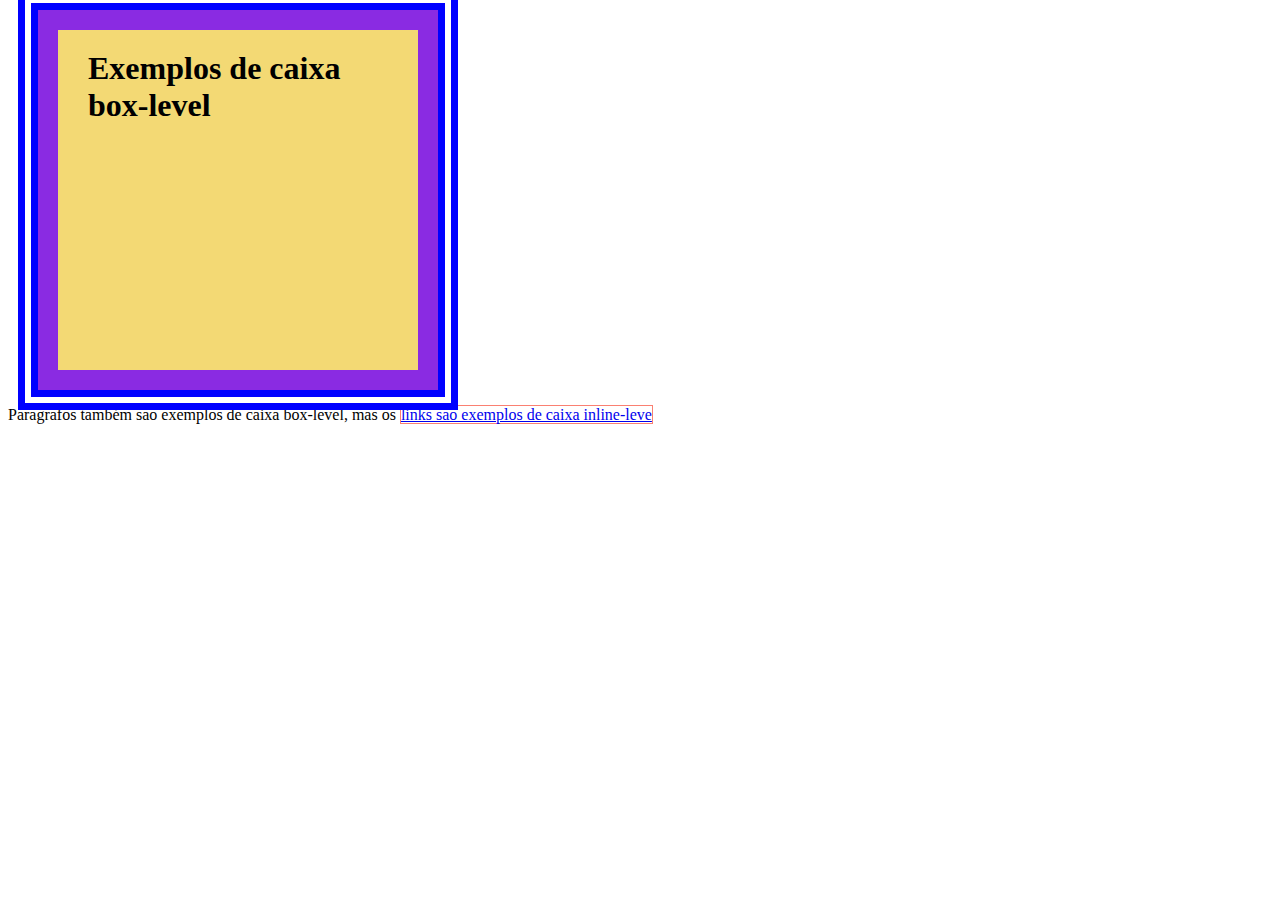
<file: EXERCICIOS/exercicios-HTML-CSS/EX20/EX21/index.html>
<!DOCTYPE html>
<html lang="pt-br">

<head>
    <meta charset="UTF-8">
    <meta name="viewport" content="width=device-width, initial-scale=1.0">
    <title>Modelo de caixa</title>
    <style>
        h1 {
            background-color: rgba(235, 192, 21, 0.597);
            height: 300px;
            width: 300px;
            border: 20px solid blueviolet;
            padding: 20px 30px;
            margin: 10px 30px;
            outline: 20px double blue;
        }

        a {

            border: .5px solid salmon;

        }
    </style>
</head>

<body>
    <h1>Exemplos de caixa box-level</h1>
    <p>Paragrafos também sāo exemplos de caixa box-level, mas os <a href="@">links sao exemplos de caixa inline-leve</a>
    </p>
</body>

</html>
</file>
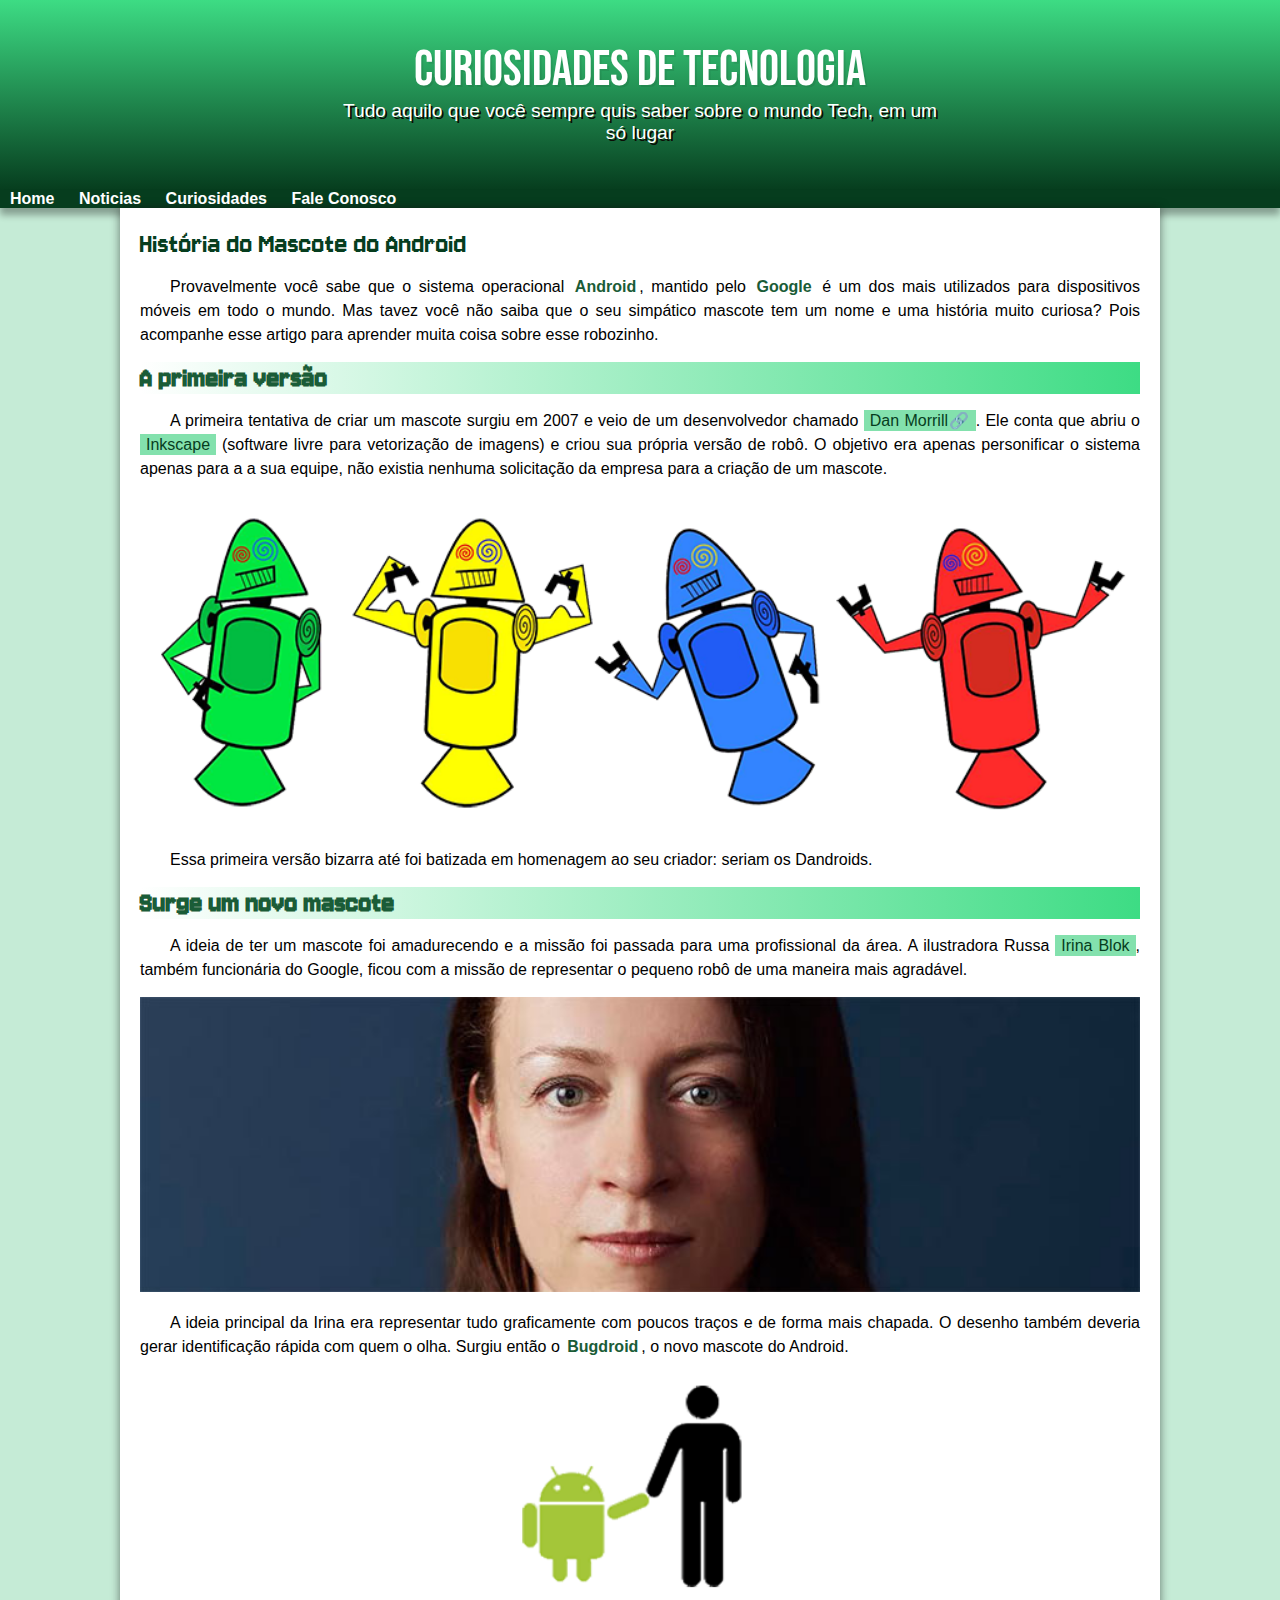
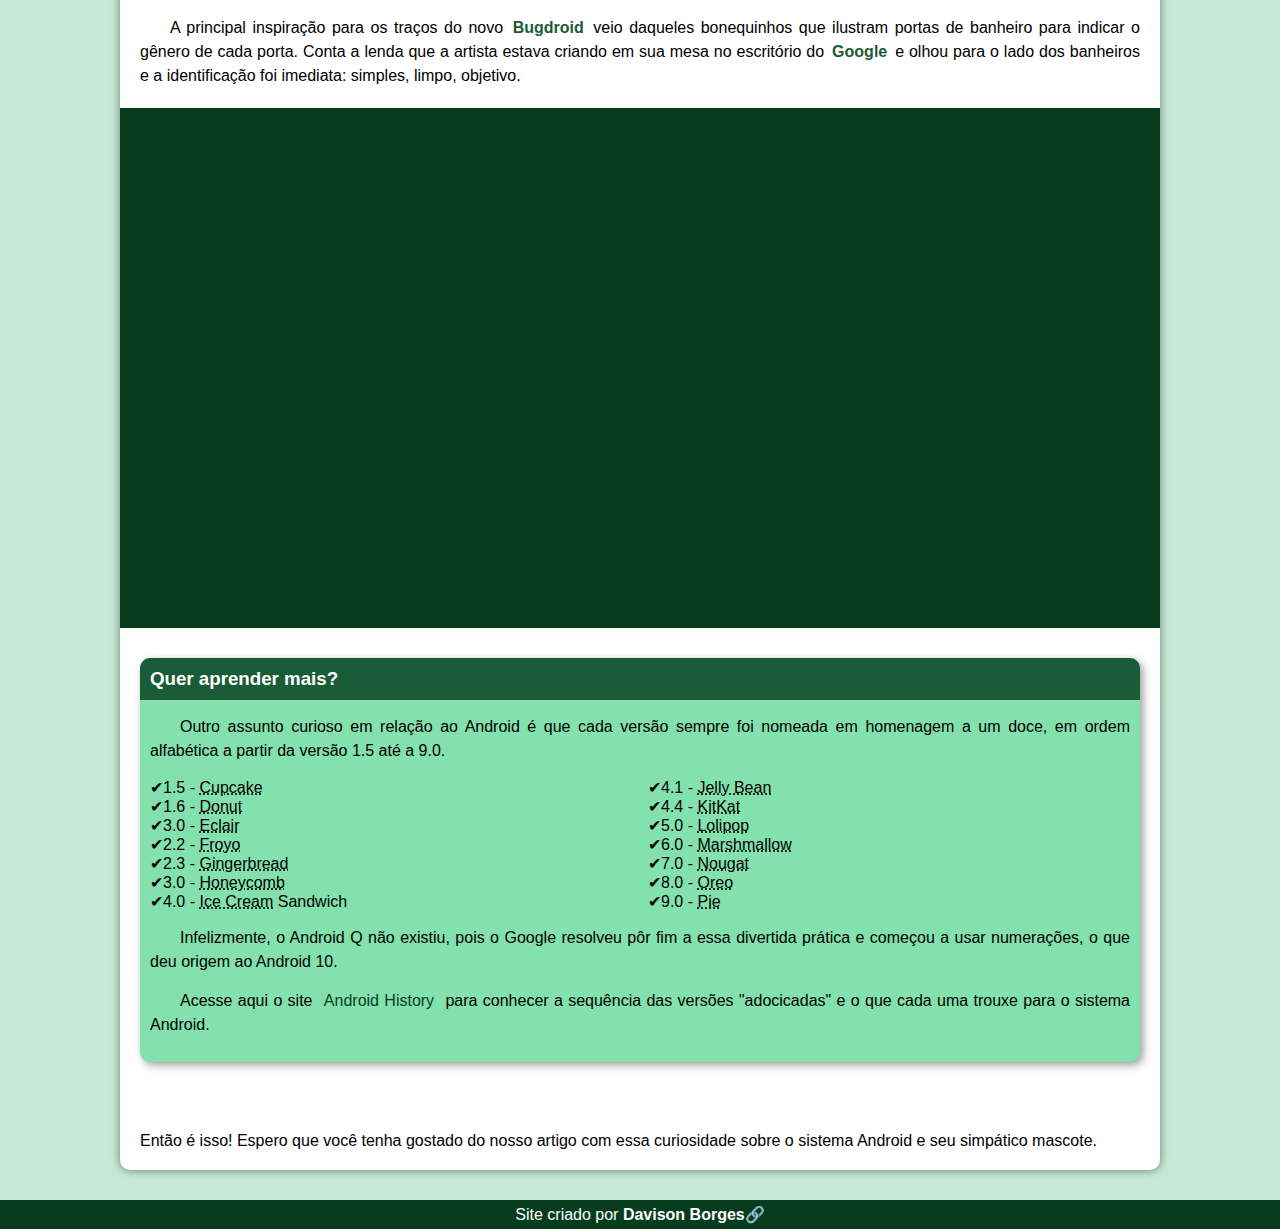
<file: SITE-ANDROID/android.html>
<!DOCTYPE html>
<html lang="pt-br">

<head>
    <meta charset="UTF-8">
    <meta name="viewport" content="width=device-width, initial-scale=1.0">
    <title>COMO SURGIU O MASCOTE DO ANDROID</title>
    <link rel="shortcut icon" href="imagens/favicon.ico" type="image/x-icon">
    <link rel="stylesheet" href="estilo/style.css">
</head>

<body>
    <header>
        <h1>Curiosidades de Tecnologia</h1>
        <p>Tudo aquilo que você sempre quis saber sobre o mundo Tech, em um só lugar</p>
    </header>
    <nav>
        <a href="#">Home</a>
        <a href="#">Noticias</a>
        <a href="#">Curiosidades</a>
        <a href="#">Fale Conosco</a>
    </nav>
    <main>
        <article>
            <h1>História do Mascote do Android</h1>

            <p>
                Provavelmente você sabe que o sistema operacional <strong>Android</strong>, mantido pelo <strong>Google</strong> é um dos mais utilizados
                para
                dispositivos móveis em todo o mundo. Mas tavez você não saiba que o seu simpático mascote tem um nome e
                uma
                história muito curiosa? Pois acompanhe esse artigo para aprender muita coisa sobre esse robozinho.
            </p>

            <h2>A primeira versão</h2>

            <p>
                A primeira tentativa de criar um mascote surgiu em 2007 e veio de um desenvolvedor chamado <a href="https://www.tecmundo.com.br/android/46241-android-a-historia-da-logo-do-robozinho-mais-famoso-do-mundo-ilustracao-.htm" target="_blank" class="externo">Dan Morrill</a>.
                Ele
                conta que abriu o <a href="https://inkscape.org/pt-br/" target="_blank">Inkscape</a> (software livre para vetorização de imagens) e criou sua própria versão de
                robô.
                O objetivo era apenas personificar o sistema apenas para a a sua equipe, não existia nenhuma solicitação
                da
                empresa para a criação de um mascote.
            </p>

            <picture>
                <source media="(max-width: 824px)" srcset="imagens/dan-droids-pq.png">
                <img src="imagens/dan-droids.png" alt="Primeiro mascote do android"></picture>

            <p>Essa primeira versão bizarra até foi batizada em homenagem ao seu criador: seriam os Dandroids.</p>

            <h2>Surge um novo mascote</h2>

            <p>
                A ideia de ter um mascote foi amadurecendo e a missão foi passada para uma profissional da área. A
                ilustradora Russa <a href="https://www.irinablok.com/" target="_blank">Irina Blok</a>, também funcionária do Google, ficou com a missão de representar o pequeno
                robô
                de uma maneira mais agradável.
            </p>

            <picture>
                <source media="(max-width: 824px)" srcset="imagens/irina-blok-pq.jpg">
                <img src="imagens/irina-blok.jpg" alt="Irina Block, criadora do bug do Bugdroid"></picture>

            <p>
                A ideia principal da Irina era representar tudo graficamente com poucos traços e de forma mais chapada.
                O
                desenho também deveria gerar identificação rápida com quem o olha. Surgiu então o <strong>Bugdroid</strong>, o novo
                mascote
                do Android.
            </p>
            <img src="imagens/bugdroid.png" 
            class="pequena"
            alt="Bugdroid">
            <p>
                A principal inspiração para os traços do novo <strong>Bugdroid</strong> veio daqueles bonequinhos que ilustram portas de
                banheiro para indicar o gênero de cada porta. Conta a lenda que a artista estava criando em sua mesa no
                escritório do <strong>Google</strong> e olhou para o lado dos banheiros e a identificação foi imediata: simples, limpo,
                objetivo.
            </p>

            <div class="video">
                <iframe width="560" height="315" src="https://www.youtube.com/embed/l2UDgpLz20M?si=R0W_gEyGCJnkkqML"
                    title="YouTube video player" frameborder="0"
                    allow="accelerometer; autoplay; clipboard-write; encrypted-media; gyroscope; picture-in-picture; web-share"
                    referrerpolicy="strict-origin-when-cross-origin" allowfullscreen></iframe>
            </div>
            <aside>
                <h3>Quer aprender mais?</h3>
                <p>
                    Outro assunto curioso em relação ao Android é que cada versão sempre foi nomeada em homenagem a um
                    doce,
                    em
                    ordem alfabética a partir da versão 1.5 até a 9.0.
                </p>
                <ul>
                    <li>1.5 - <abbr title="Bolo de pote">Cupcake</abbr></li>
                    <li>1.6 - <abbr title="Rosquinha">Donut</abbr></li>
                    <li>3.0 - <abbr title="Bomba">Eclair</abbr></li>
                    <li>2.2 - <abbr title="Yougurte Congelado">Froyo</abbr></li>
                    <li>2.3 - <abbr title="Biscoite de Gengibre">Gingerbread</abbr></li>
                    <li>3.0 - <abbr title="Favo de Mel">Honeycomb</abbr></li>
                    <li>4.0 - <abbr title="Sanduiche de Sorvete">Ice Cream</abbr> Sandwich</li>
                    <li>4.1 - <abbr title="Jujuba">Jelly Bean</abbr></li>
                    <li>4.4 - <abbr title="Kitkat">KitKat</abbr></li>
                    <li>5.0 - <abbr title="Pirulito">Lolipop</abbr></li>
                    <li>6.0 - <abbr title="Marshmallow">Marshmallow</abbr></li>
                    <li>7.0 - <abbr title="Torrone">Nougat</abbr></li>
                    <li>8.0 - <abbr title="Oreo">Oreo</abbr></li>
                    <li>9.0 - <abbr title="Torta">Pie</abbr></li>
                </ul>
                <p>
                    Infelizmente, o Android Q não existiu, pois o Google resolveu pôr fim a essa divertida prática e
                    começou
                    a
                    usar numerações, o que deu origem ao Android 10.
                </p>
                <p>
                    Acesse aqui o site <a href="https://www.geeksforgeeks.org/history-of-android/" target="_blank">Android History </a> para conhecer a sequência das versões "adocicadas" e o que cada
                    uma
                    trouxe para o sistema Android.
                </p>
            </aside>


            Então é isso! Espero que você tenha gostado do nosso artigo com essa curiosidade sobre o sistema Android e
            seu simpático mascote.
        </article>
    </main>
    <footer><p>Site criado por <a href="https://davisonhenrique.github.io/Meu-primeiro-Site/" target="_blank" class="externo">Davison Borges</a></p></footer>
    <script>
        alert('Minha primeira mensagem!')
        confirm('Esta gostando do curso?')
        prompt('Qual seu nome?')
    </script>
</body>
</html>
</file>
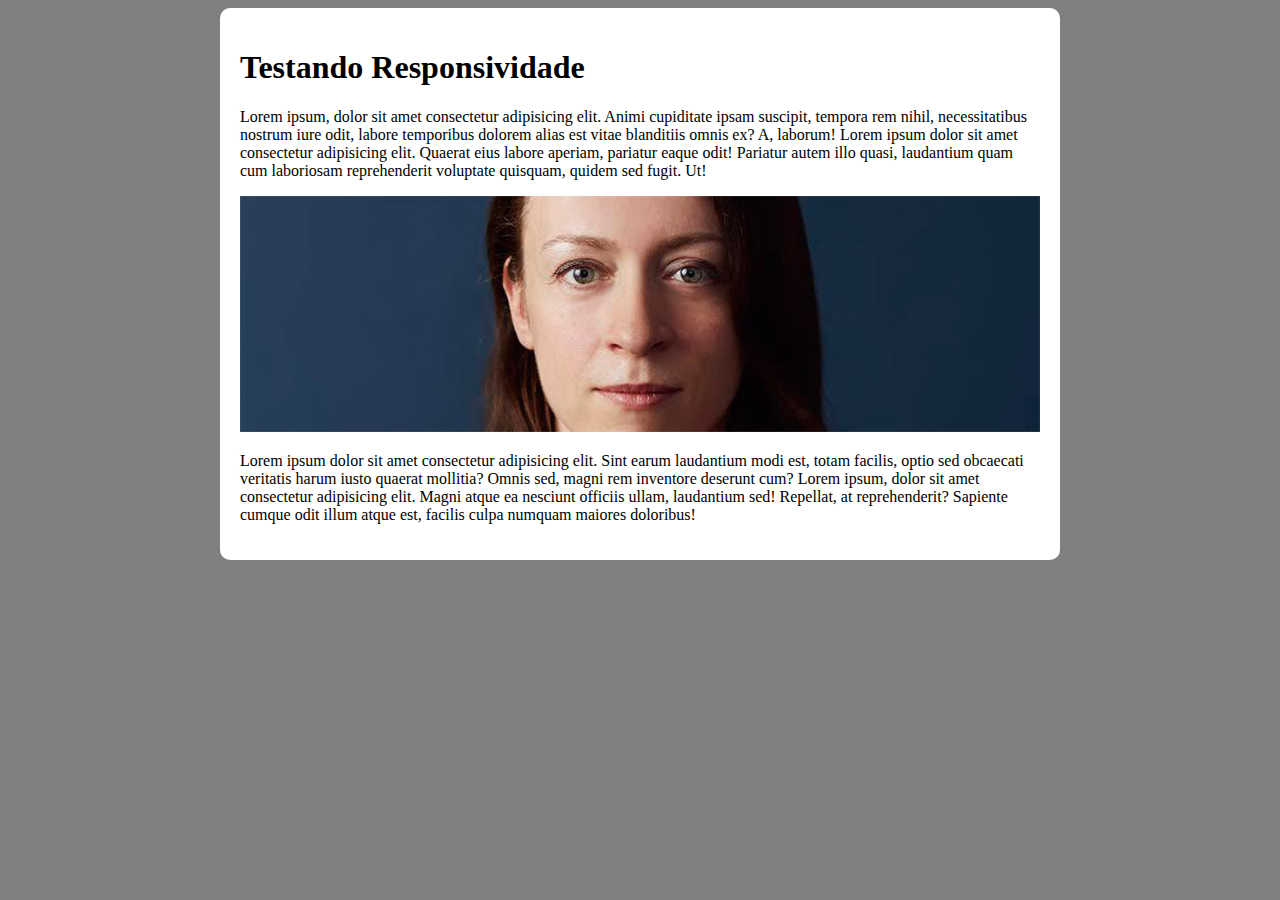
<file: SITE-ANDROID/responsividade.html>
<!DOCTYPE html>
<html lang="pt-br">
<head>
    <meta charset="UTF-8">
    <meta name="viewport" content="width=device-width, initial-scale=1.0">
    <title>Responsividade</title>
    <style>
        body{
            background-color: grey;
        }
        main{
            background-color: white;
            padding: 20px;
            border-radius: 10px;

            min-width: 250px;
            max-width: 800px;
            margin: auto;
        }
        img{
            width: 100%;
        }
    </style>
</head>
<body>
    <main>
        <h1>Testando Responsividade</h1>
        <p>Lorem ipsum, dolor sit amet consectetur adipisicing elit. Animi cupiditate ipsam suscipit, tempora rem nihil, necessitatibus nostrum iure odit, labore temporibus dolorem alias est vitae blanditiis omnis ex? A, laborum! Lorem ipsum dolor sit amet consectetur adipisicing elit. Quaerat eius labore aperiam, pariatur eaque odit! Pariatur autem illo quasi, laudantium quam cum laboriosam reprehenderit voluptate quisquam, quidem sed fugit. Ut!</p>   
        <picture> <!--O elemento <picture> no HTML é utilizado para fornecer diferentes versões de uma imagem,-->
            <source media="(max-width: 600px)"srcset="imagens/irina-blok-pq.jpg">
            <img src="imagens/irina-blok.jpg" alt="Irina Block"></picture>
        <p>Lorem ipsum dolor sit amet consectetur adipisicing elit. Sint earum laudantium modi est, totam facilis, optio sed obcaecati veritatis harum iusto quaerat mollitia? Omnis sed, magni rem inventore deserunt cum? Lorem ipsum, dolor sit amet consectetur adipisicing elit. Magni atque ea nesciunt officiis ullam, laudantium sed! Repellat, at reprehenderit? Sapiente cumque odit illum atque est, facilis culpa numquam maiores doloribus!</p>
    </main>
</body>
</html>
</file>
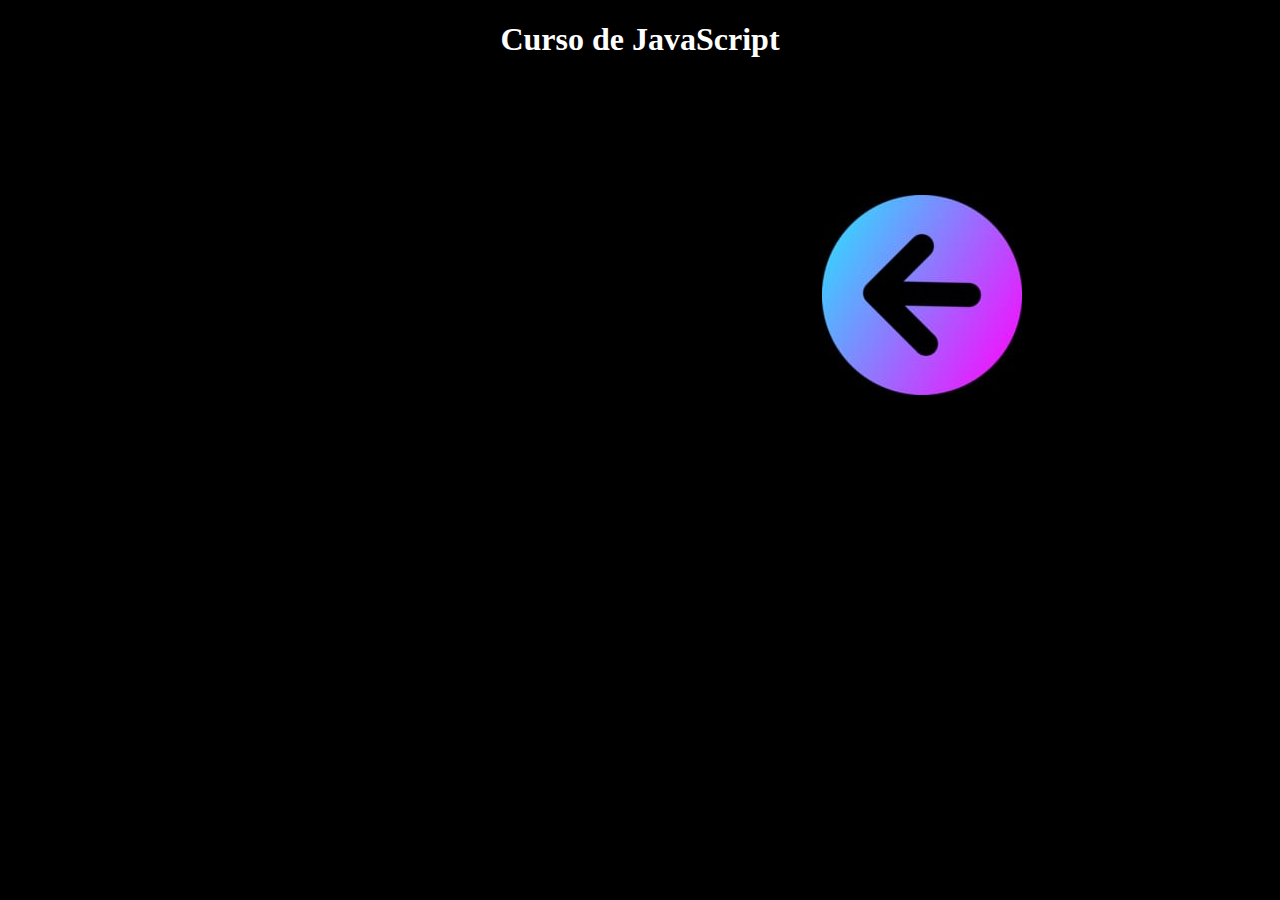
<file: DESAFIOS-HTML:CSS/DESAFIO-9/inde2.html>
<!DOCTYPE html>
<html lang="PT-BR">
<head>
    <meta charset="UTF-8">
    <meta name="viewport" content="width=device-width, initial-scale=1.0">
    <title>JAVASCRIPT</title>
    <style>
        div{
            text-align: center;
        }
        body {
            background-color: black;
        }
        h1{
         color: white;
        }
    </style>
</head>
<body>
<div>
    <div>
        <h1>Curso de JavaScript</h1>
        <iframe width="560" height="315" src="https://www.youtube.com/embed/Ptbk2af68e8?si=1LyFyHVidAFhKZZi" title="YouTube video player" frameborder="0" allow="accelerometer; autoplay; clipboard-write; encrypted-media; gyroscope; picture-in-picture; web-share" referrerpolicy="strict-origin-when-cross-origin" allowfullscreen></iframe>
        <a href="INDEX.HTML"><img src="voltar.png" alt="voltar"></a>
    </div>
</div>
    
</body>
</html>
</file>
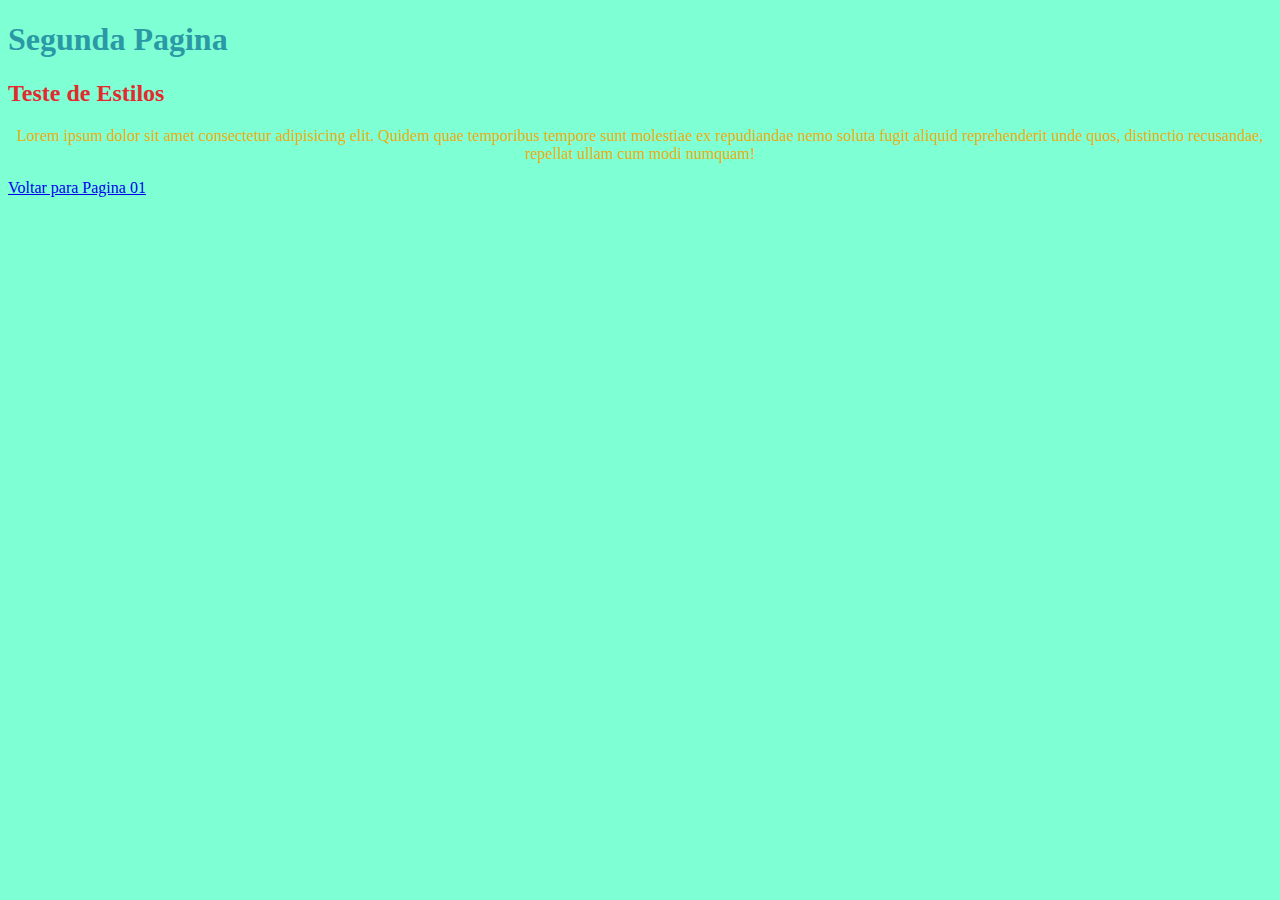
<file: EXERCICIOS/exercicios-HTML-CSS/EX15-CSS-EXTERNO/pagina02.html>
<!DOCTYPE html>
<html lang="pt-br">
<head>
    <meta charset="UTF-8">
    <meta name="viewport" content="width=device-width, initial-scale=1.0">
    <title>Pagina02</title>
  <link rel="stylesheet" href="style.css">
</head>
<body>
    <h1>Segunda Pagina</h1>
    <h2>Teste de Estilos</h2>
    <p>Lorem ipsum dolor sit amet consectetur adipisicing elit. Quidem quae temporibus tempore sunt molestiae ex repudiandae nemo soluta fugit aliquid reprehenderit unde quos, distinctio recusandae, repellat ullam cum modi numquam!</p>
    <p style="text-align:start">
        <a href="index.html">Voltar para Pagina 01</a>
        </body>
    </p>
</html>
</file>
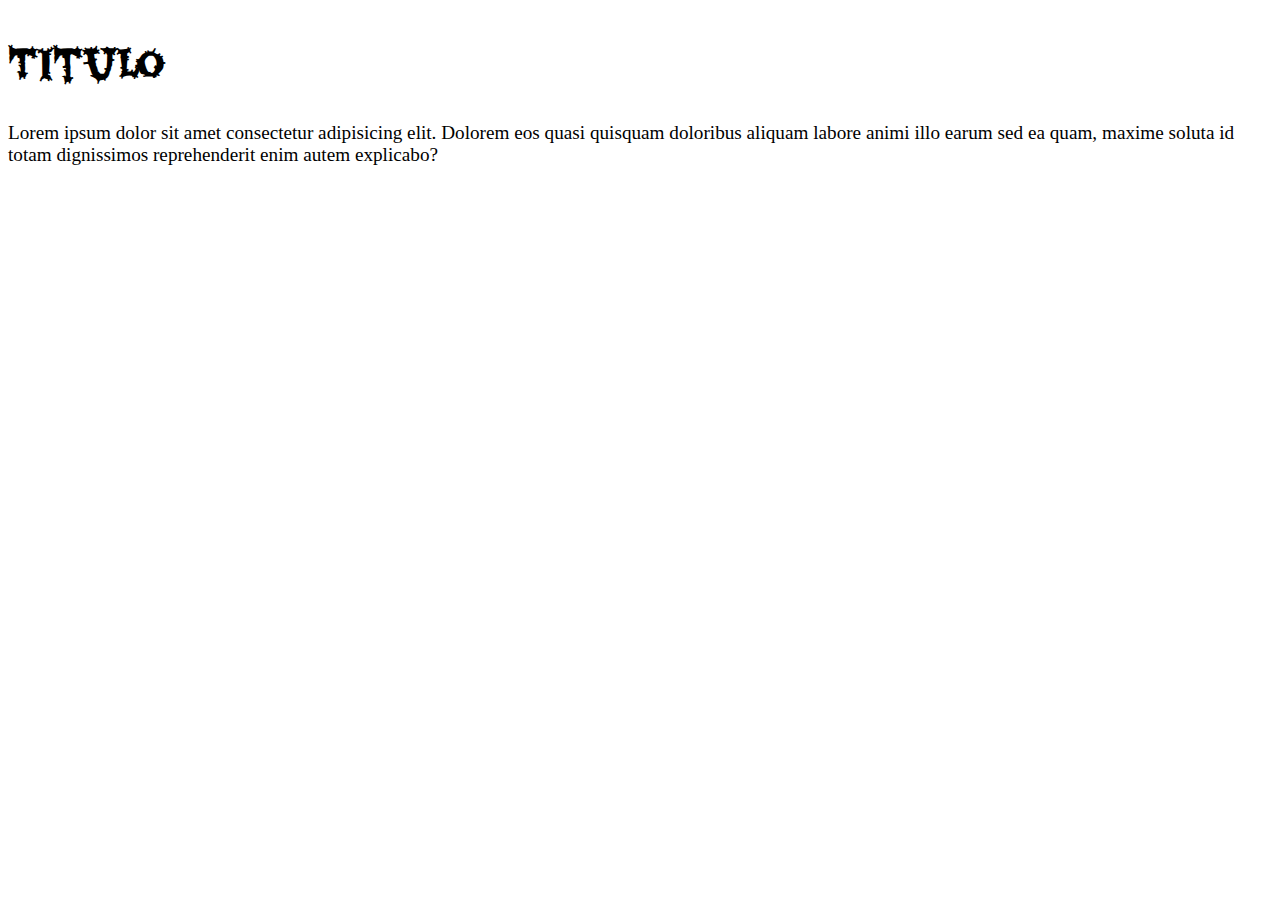
<file: EXERCICIOS/exercicios-HTML-CSS/EX17/fontes.html>
<!DOCTYPE html>
<html lang="pt-br">
<head>
    <meta charset="UTF-8">
    <meta name="viewport" content="width=device-width, initial-scale=1.0">
    <title>Fontes com Google fontes</title>
    <style>
    @import url('https://fonts.googleapis.com/css2?family=Eater&family=Irish+Grover&family=Work+Sans:ital,wght@0,100..900;1,100..900&display=swap');

        body {
            font-size: larger;
            font-family: ;
        }
        h1 {
            font-family: 'Eater', 'Irish Grover', Cambria, Cochin, Georgia, Times, 'Times New Roman', serif; /* Adicione as fontes importadas */
            
        }
    </style>
</head>
<body>
    <h1>Titulo</h1>
    <p>Lorem ipsum dolor sit amet consectetur adipisicing elit. Dolorem eos quasi quisquam doloribus aliquam labore animi illo earum sed ea quam, maxime soluta id totam dignissimos reprehenderit enim autem explicabo?</p>
</body>
</html>
</file>
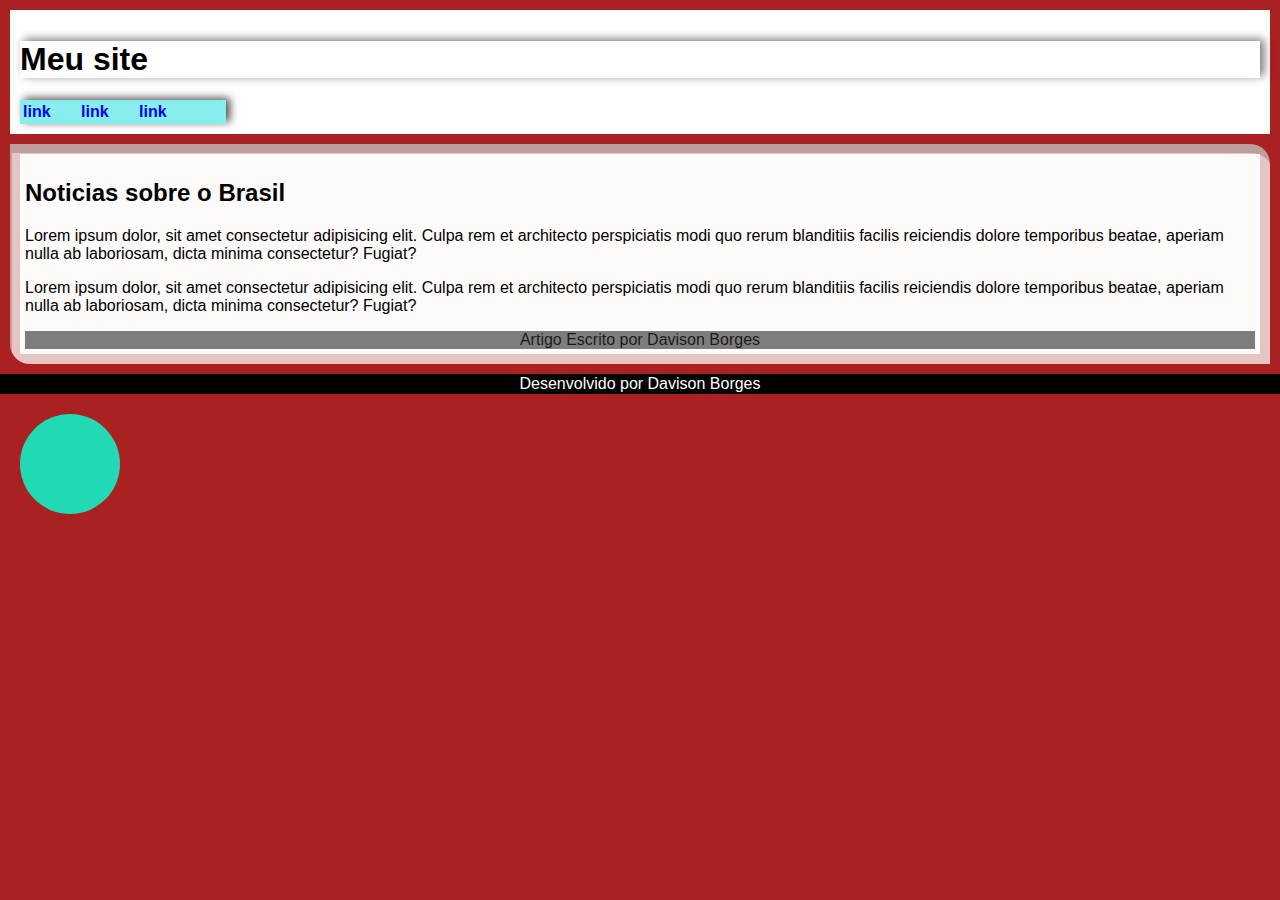
<file: EXERCICIOS/exercicios-HTML-CSS/EX20/caixa02.html>
<!DOCTYPE html>
<html lang="pt-br">
<head>
    <meta charset="UTF-8">
    <meta name="viewport" content="width=device-width, initial-scale=1.0">
    <title>Grouping Tag</title> <!--DIV SEMANTICA-->
    <style>
        body{ font-family: Arial, Helvetica, sans-serif;
            background-color: rgb(170, 33, 33);
            margin: 0px;
        }
        header{
            background-color: rgb(255, 255, 255);
            padding: 10px;
            margin: 10px;
        }
        nav{
           background-color: rgba(23, 220, 220, 0.518);
          width: 200px;
          padding: 3px;
          box-shadow: 4px -2px 9px rgba(0, 0, 0, 0.694);
        }
        h1{
          box-shadow:  4px -2px 9px rgba(0, 0, 0, 0.534);
        }
        nav > a{
            text-decoration: none;
           font-weight: bold;
            margin-right:26px;
        }
        nav > :hover{
            background-color: rgb(214, 28, 28);
        }
        main{
            background-color: rgba(255, 255, 255, 0.739);
            padding: 10px;
            margin: 10px;
            border-radius:0px 20px;
            box-shadow:inset 2px 9px rgba(0, 0, 0, 0.187)
    
        }
        article{
            background-color: #ffffffe7;
            padding: 5px;
        }
        article > aside{
            background-color:rgba(0, 0, 0, 0.503);
            text-align:center;
            color: rgba(2, 1, 1, 0.814);

        }
        footer{
            background-color: black;
            color: white;
            text-align: center;padding: 1px;
            margin: 0px;
        }
        div#bola{
            width: 100px;
            height: 100px;
            background-color: rgba(24, 230, 192, 0.934);
            margin: 20px;
            border-radius: 50%;
        }
    </style>
</head>
<body>
    <header> <!--CABEÇALHO-->
        <h1>Meu site</h1>
        <nav>
      <a href="#"> link</a>
      <a href="#"> link</a>
      <a href="#"> link</a>
        </nav>
    </header>
    <main><!--CONTEUDO PRINCIPAL-->
        <article>
            <h2>Noticias sobre o Brasil</h2>
                   <p>Lorem ipsum dolor, sit amet consectetur adipisicing elit. Culpa rem et architecto perspiciatis modi quo rerum blanditiis facilis reiciendis dolore temporibus beatae, aperiam nulla ab laboriosam, dicta minima consectetur? Fugiat?</p><p>Lorem ipsum dolor, sit amet consectetur adipisicing elit. Culpa rem et architecto perspiciatis modi quo rerum blanditiis facilis reiciendis dolore temporibus beatae, aperiam nulla ab laboriosam, dicta minima consectetur? Fugiat?</p>
                   <aside>
                    Artigo Escrito por Davison Borges
                   </aside>
        </article>
    </main>
    <Footer><!--RODAPÉ-->
        Desenvolvido por Davison Borges
    </Footer>
<div id="bola"></div>
</body>
</html>
</file>
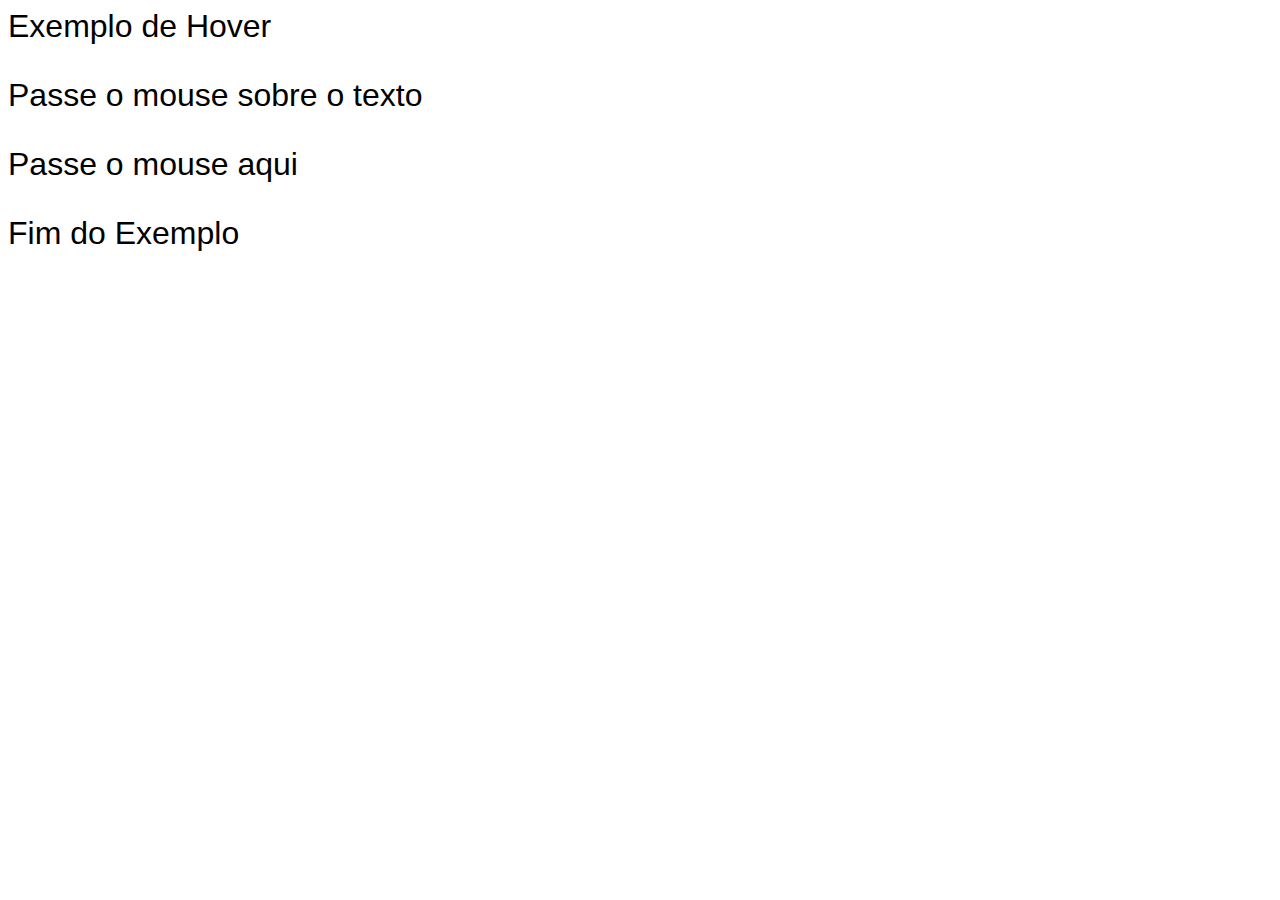
<file: EXERCICIOS/exercicios-HTML-CSS/EX20/hover.html>
<!DOCTYPE html>
<html lang="pt-br">
<head>
    <meta charset="UTF-8">
    <meta name="viewport" content="width=device-width, initial-scale=1.0">
    <title>Exemplo de Hover</title>
<style>
    body{
        font-family: Arial, Helvetica, sans-serif;
        font-size: xx-large;
    }
    div:hover{
        color: rgb(42, 61, 165);
    }
    div > p{ /* altera somente o paragrafo da DIV*/
        display: none;
    }
    div:hover> p{
        display: block;
        background-color: rgb(42, 56, 165);
        color: white;
        width: 200px;
    }
</style>
</head>
<body>
    <h1p>Exemplo de Hover</h1>
    <p>Passe o mouse sobre o texto</p>
    <div>Passe o mouse aqui
        <p>TEXTO ESCONDIDO</p>
    </div>
    <p>Fim do Exemplo</p>
</body>
</html>
</file>
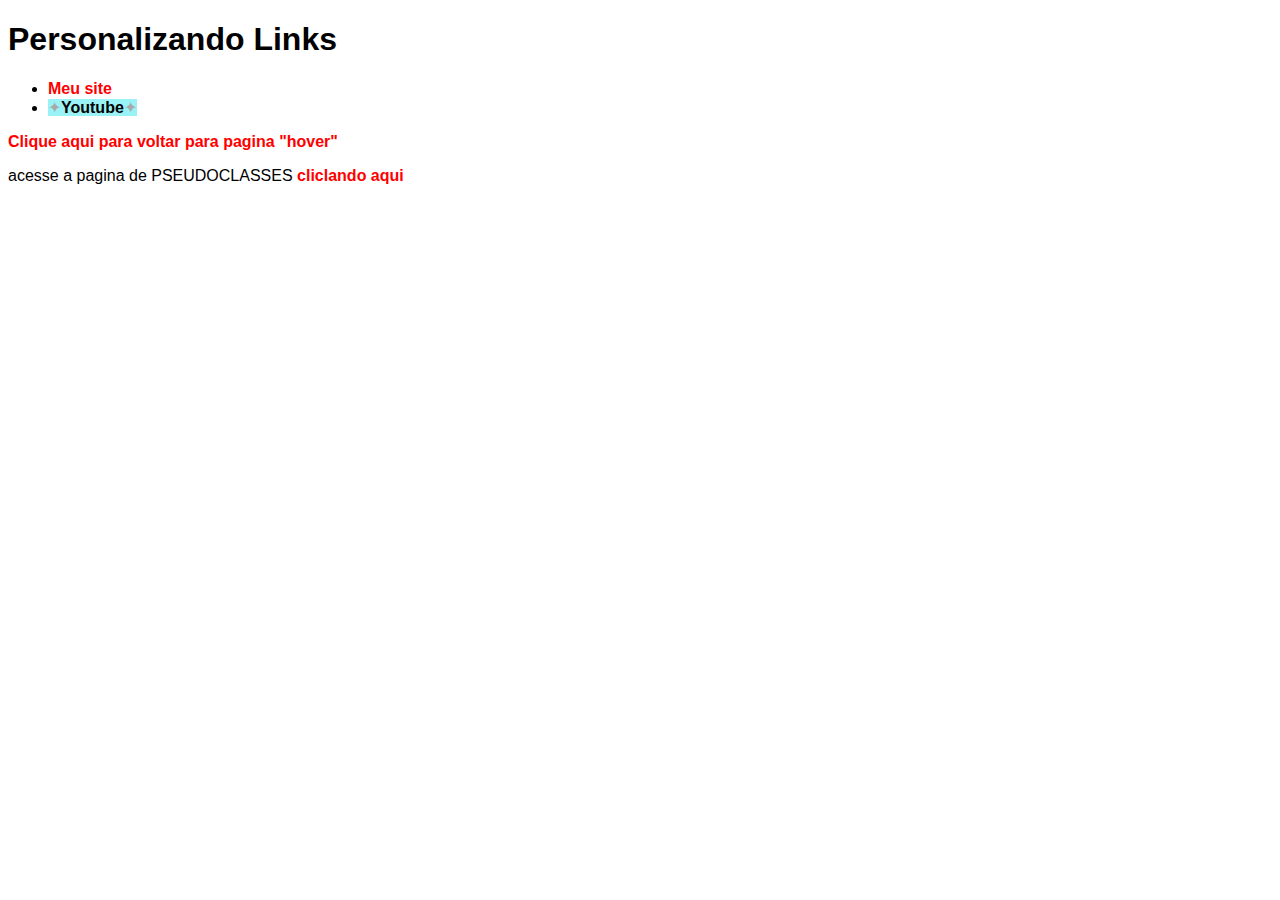
<file: EXERCICIOS/exercicios-HTML-CSS/EX20/links.html>
<!DOCTYPE html>
<html lang="pt-br">
<head>
    <meta charset="UTF-8">
    <meta name="viewport" content="width=device-width, initial-scale=1.0">
    <title>Links</title>
    <style>
        /* #= ID
           .= CLASS
           : = PSEUDO-CLASSA
           :: = PESEUDO-ELEMENT
           > = FILHO
        */
        body{
            font-family: Arial, Helvetica, sans-serif;
            background-color: ;
        }
        a{/*link*/
            color: red;
            text-decoration: none;/*tirar o risco do link*/
            font-weight: bold;/*fonte em negrito*/
        }
        a:visited{ /*link visitado*/
            color: rgb(47, 196, 17);

        }
        .especial :hover{/* passar o cursor em cima*/
            color: black;
           text-decoration: underline;
        }
        a:active{ /* ao clicar fica na cor selecionada, "psudo classe" : */
            color: yellow;
        }
        .especial::before{
            content: '✦';
            ontent: '✦';
        color:darkgray ;
        text-decoration: none;
        font-weight: normal;
        }

     .especial::after{/* pseudo elemento, vem depois escrito "link" :: */
        content: '✦';
        color:darkgray ;
        text-decoration: none;
        font-weight: normal;
     }
     .especial{ background-color: rgba(78, 234, 240, 0.575);
        color: black;
        
     }
    </style>
</head>
<body>
    <h1>Personalizando Links</h1>
    <ul>
        <li><a href="http://davisonhenrique.github.io/Meu-primeiro-Site/"target="_blank">Meu site</a></li>
        <li><a href="http://www.youtube.com/@51EPINGAPORCADA" target="_blank" class="especial">Youtube</a></li>
    </ul>
    <a href="hover.html">
        <p>Clique aqui para voltar para pagina "hover"</p>
    </a>
    <p>acesse a pagina de PSEUDOCLASSES  <a href="pseudoclasse.html" target="_blank">cliclando aqui</a></p>
</body>
</html>
</file>
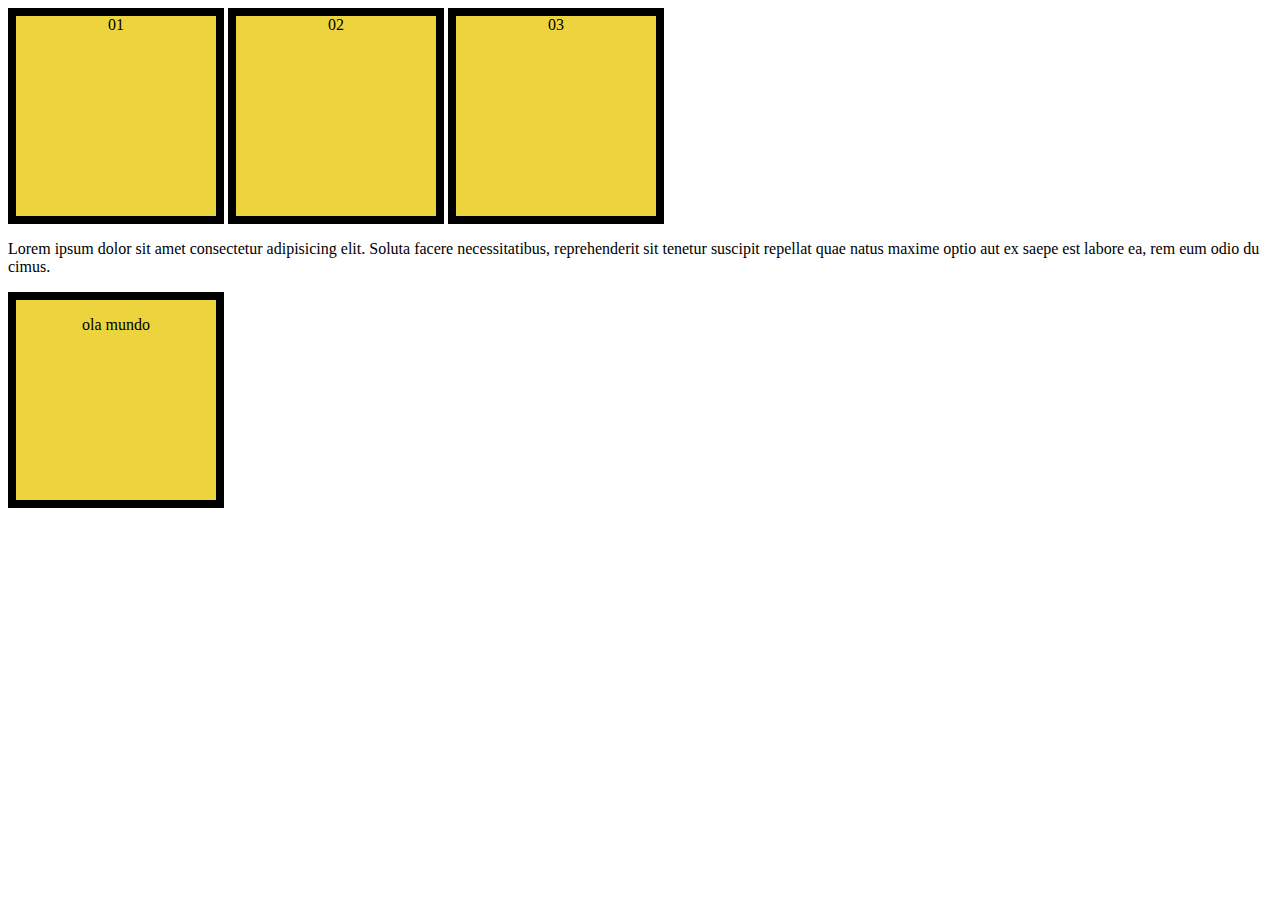
<file: EXERCICIOS/exercicios-HTML-CSS/EX20/pseudoclasse.html>
<!DOCTYPE html>
<html lang="pt-br">
<head>
    <meta charset="UTF-8">
    <meta name="viewport" content="width=device-width, initial-scale=1.0">
    <title>Pseudo-classes</title>
    <style>
        div{
            display: inline-block;/* Alinha as DIV*/
            background-color: rgb(238, 212, 60);
            text-align: center;
            height: 200px;
            width: 200px;
            border: 8px solid black
        }
        div:hover { /* hover= passar o cursor*/
            background-color: rgb(27, 175, 54);
        }
    </style>
</head>
<body>
    <div id="d01">01</div>
    <div id="d02">02</div>
    <div id="d03">03</div>
    <p>Lorem ipsum dolor sit amet consectetur adipisicing elit. Soluta facere necessitatibus, reprehenderit sit tenetur suscipit repellat quae natus maxime optio aut ex saepe est labore ea, rem eum odio du cimus.</p>   
    <div>
        <p id="olllll">ola mundo
        </p>
    </div>
</body>
</html>
</file>
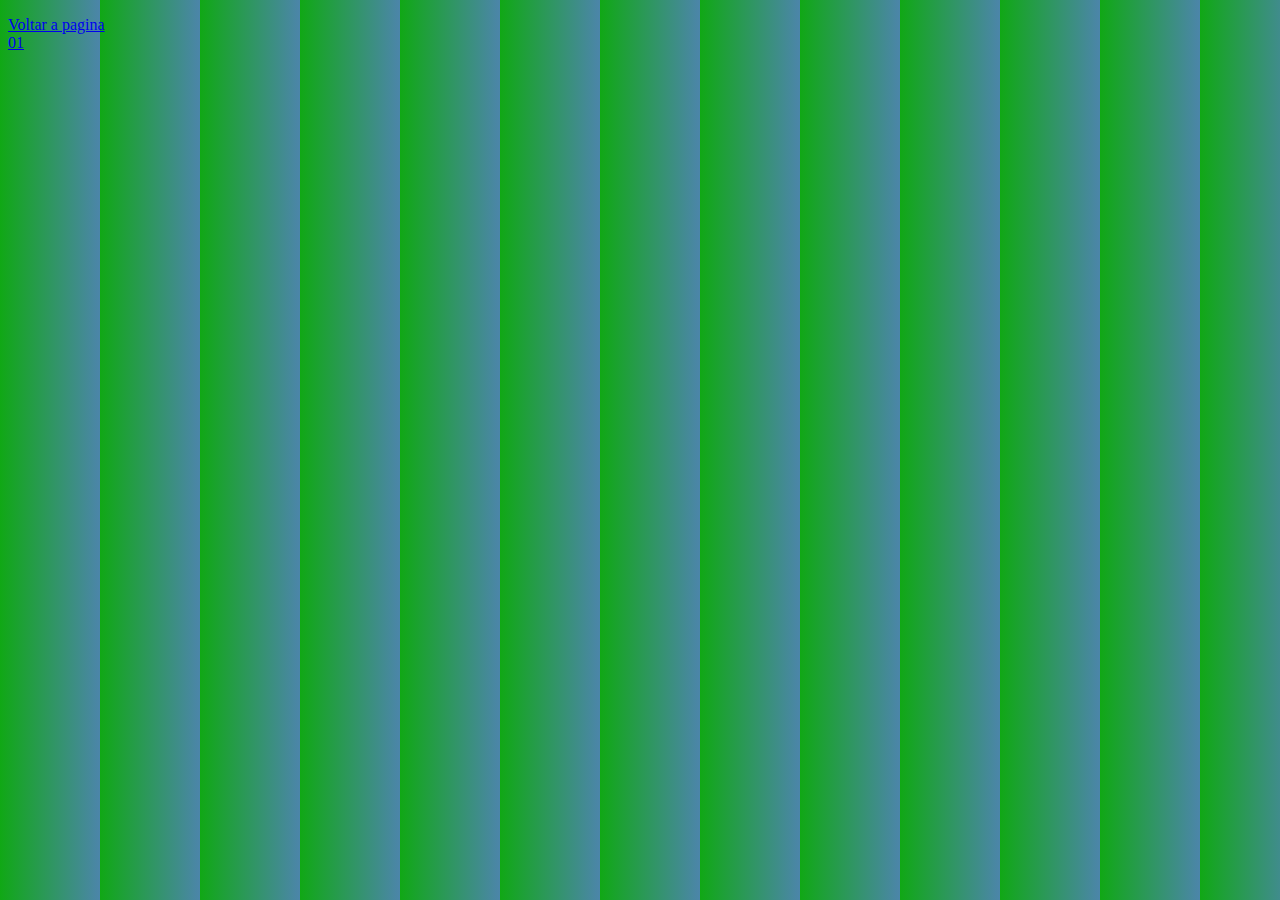
<file: EXERCICIOS/exercicios-HTML-CSS/EX16/cor01.html/cor02.html>
<!DOCTYPE html>
<html lang="pt-br">
<head>
    <meta charset="UTF-8">
    <meta name="viewport" content="width=device-width, initial-scale=1.0">
    <title>Gradiente CSS</title>
    <style>
        *{ /* Configuracoes globais de CSS */
            
            width: 100px; /* Define a largura de todos os elementos */
        }
        body{
            background-image: linear-gradient(to left ,#4c85aa,#10a815);
        }
    </style>
</head>
<body>
    <p><a href="cor01.html">Voltar a pagina 01</a></p>
</link>
</body>
</html>
</file>
<file: SITE-ANDROID/estilo/style.css>
@charset "UTF-8";

@import url('https://fonts.googleapis.com/css2?family=Andika:ital,wght@0,400;0,700;1,400;1,700&family=Bebas+Neue&family=Jersey+10&family=Pacifico&family=Rubik+Vinyl&family=Swanky+and+Moo+Moo&family=Tilt+Prism:XROT@12&display=swap');


:root { /* CRIAR VARIAL, SEMPRE COM "--" */
    --cor0: #c5ebd6;
    --cor1: #83e1ad;
    --cor2: #3ddc84;
    --cor3: #2fa866;
    --cor4: #1a5c37;
    --cor5: #063d1e;
    --fonte-padrao:Arial, Verdana, Helvetica, sans-serif;
    --fonte-destaque:'Bebas Neue', 'Cursive';
    --fonte-android:"Jersey 10", serif;
}
*{  /* configurcao global em css, vale para todos os elementos */
    margin: 0px;
    padding: 0px;
}
body {
    background-color:var(--cor0);
    font-family:var(--fonte-padrao);
}

a.externo::after{
    content:'\1F517';

}
header{
    background-image: linear-gradient(to bottom,var(--cor2), var(--cor5));
    min-height: 150px;
    text-align: center;
    padding-top: 40px;

}
header > h1 {
    color:white;
    font-family: var(--fonte-destaque);
    font-size: 3.1em;
    font-weight: normal;
    margin-bottom: px;
    text-shadow: 2px 2px 0px #0b030014;
}
header > p {
   font-family: var(--fonte-padrao);
   font-size: 1.2em;
   color: white;
   max-width:600px;
   padding-left: 10px;
   padding-right: 10px;
   margin: auto;
   
   text-shadow: 2px 2px 0px #0b0300ee;
}
nav{
    background-color: var(--cor5);n  
    padding:20px;
    box-shadow: 0px 7px 7px rgba(0, 0, 0, 0.326);
}
nav > a{
    color: white;
    padding: 10px;
    text-decoration: none;
    font-weight: bold;
}
nav > a:hover{
    background-color: var(--cor3);
    color:var(--cor5);
    border-radius: 20px;
    transition-duration: .3s;
    padding: auto;


}
main{
    max-width: 1000px;
    min-width: 300px;
    background-color: white;
    margin: auto;
    padding: 20px;
    box-shadow: 0px 0px 10px rgba(17, 17, 17, 0.537);
    margin-bottom: 30px;
    border-bottom-right-radius: 10px;
    border-bottom-left-radius: 10px;
 
}
main h1 {
   color: var(--cor5);
   font-family: var(--fonte-android);
   font-weight: normal;
   font-size: 1.9em;
}

main h2{
    font-family: var(--fonte-android);
    color:var(--cor4);
    font-size: 1.9em;
    background-image: linear-gradient(to left, var(--cor2),transparent);
    font-weight: 4.8em;
   
}

main p {
    margin: 15px 0px;
    text-align: justify;
    text-indent: 30px;
    font-size: 1em;
    line-height: 1.5em;/* ALTURA SOBRE LINHAS*/
}
main strong {
    color: var(--cor4);
    font-size: bold;
    padding: 2px 3px;

}

main a{
    text-decoration: none;
    font-size: bold;
    color:var(--cor5);
    background-color: var(--cor1);
    padding: 2px 6px;

}

main a:hover{
    text-decoration: underline;
    color: var(--cor4);
}

main img{
    width: 100%;
}

main img.pequena{
    max-width: 350px;
    height: auto;
    margin: auto;
    display: block;
}

div.video{
    background-color: var(--cor5);
    margin: 20px -20px;
    padding: 20px;
    margin-bottom: 3%;
    width: 100%;
    position: relative;
    padding-bottom: 50%;
    
}
div.video > iframe {
    position: absolute;
    top: 3%;
    left: 5%;
    width: 90%;
    height: 90%;
    border: none;
}


aside{
    background-color: var(--cor1);
    padding: 10px;
    border-radius: 10px;
    box-shadow: 3px 3px 8px rgba(0, 0, 0, 0.398);
    margin-bottom: 70px;
}

aside > h3{
    background-color: var(--cor4);
    color: white;
    padding: 10px;
    margin: -10px -10px 0px -10px;
     border-radius: 10px 10px 0px 0px;
}

aside > ul { 
    list-style-type: '\2714';
    list-style-position: inside;
    columns: 2; 
}

footer{
    background-color: var(--cor5);
    color: white;
    text-align: center;
    font-size: 1em;
    padding: 5px;
}
footer a{
    color: white;
    font-weight: bolder;
    text-decoration: none;
}
footer :hover{
    text-decoration: underline;
    color: var(--cor1);
}
</file>
<file: EXERCICIOS/exercicios-HTML-CSS/EX15-CSS-EXTERNO/style.css>
<style>
body{
  font-family: 'Franklin Gothic Medium', 'Arial Narrow', Arial, sans-serif;
}
body
h1 {
  color: rgb(42, 153, 165);
}
body
{
    background-color: rgb(127, 255, 212);
}
p {
  color: rgb(236, 174, 17); text-align: center;

}
h2{
    color: rgb(226, 43, 46);
}
</style>
</file>
